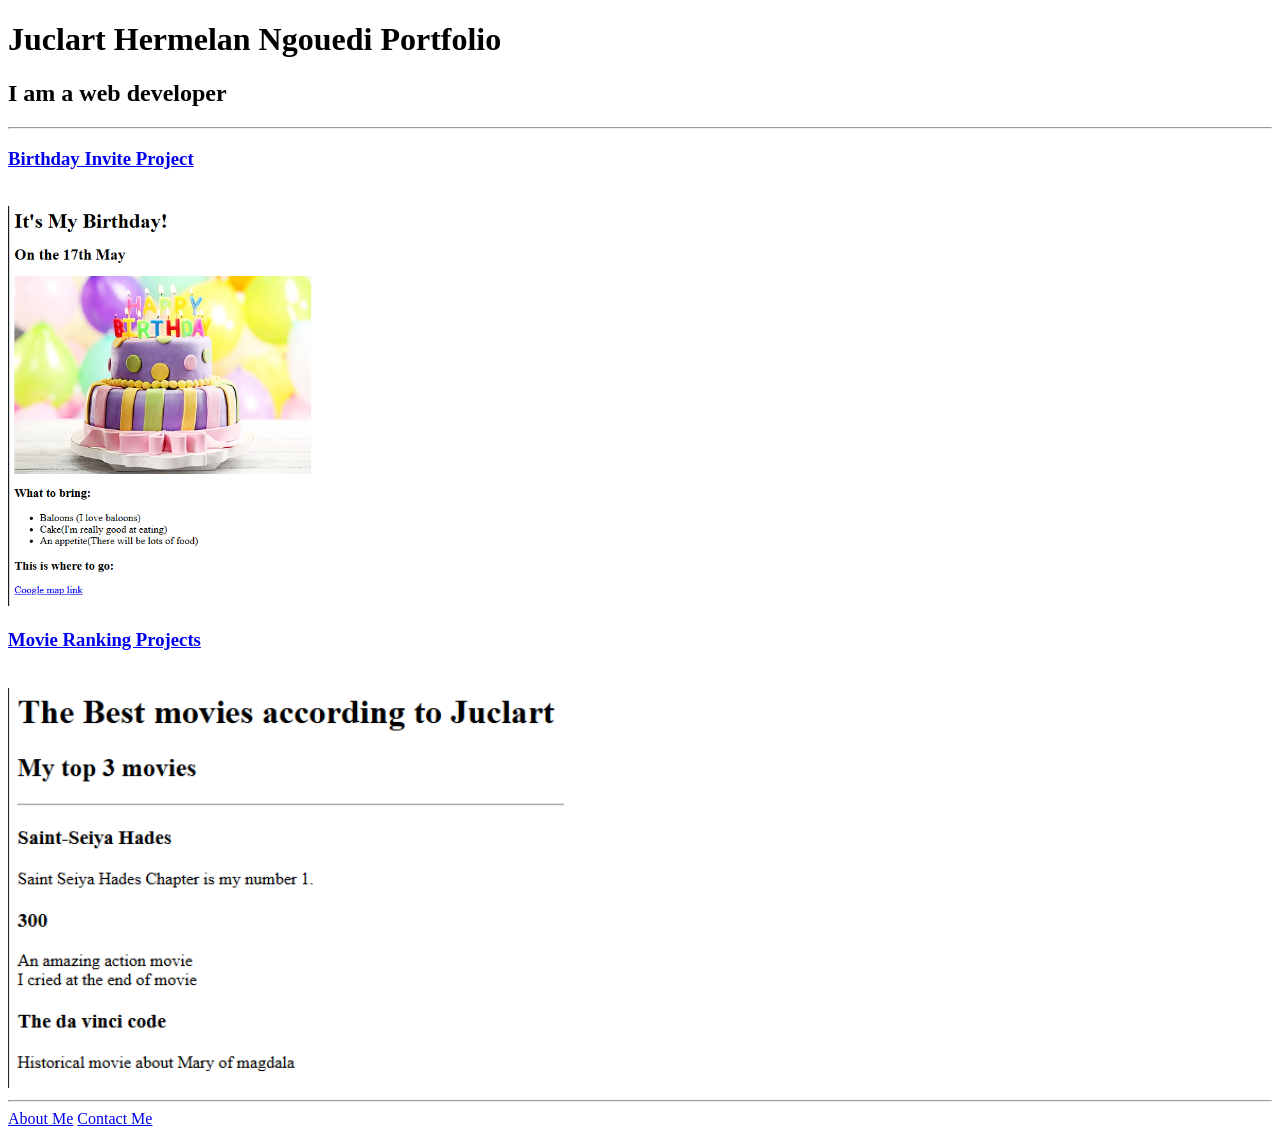
<file: index.html>
<!DOCTYPE html>
<html lang="en">
<head>
   <meta charset="UTF-8">
   <meta name="viewport" content="width=device-width, initial-scale=1.0">
   <meta http-equiv="X-UA-Compatible" content="ie=edge">
   <title>Juclart Ngouedi Portfolio</title>
   <link rel="stylesheet" href="style.css">
</head>
<body>
   <h1>Juclart Hermelan Ngouedi Portfolio</h1>
   <h2>I am a web developer</h2>
   <hr>
   <h3><a href="public/birthday-invite.html">Birthday Invite Project</a></h3><br>
   <img class="resize-pics"
   src="assets/images/birhtday_invite.png" alt="Birthday invitation" /><br>

   <h3><a href="public/movie-ranking.html">Movie Ranking Projects</a></h3><br>
   <img class="resize-pics"
   src="assets/images/movies_ranking.png"/><br>
   
   <hr>
   <a href="public/about.html">About Me</a>
   <a href="public/contact.html">Contact Me</a>


</body>
</html>
</file>
<file: style.css>
.resize-pics{
    height: 400px;
}
</file>
